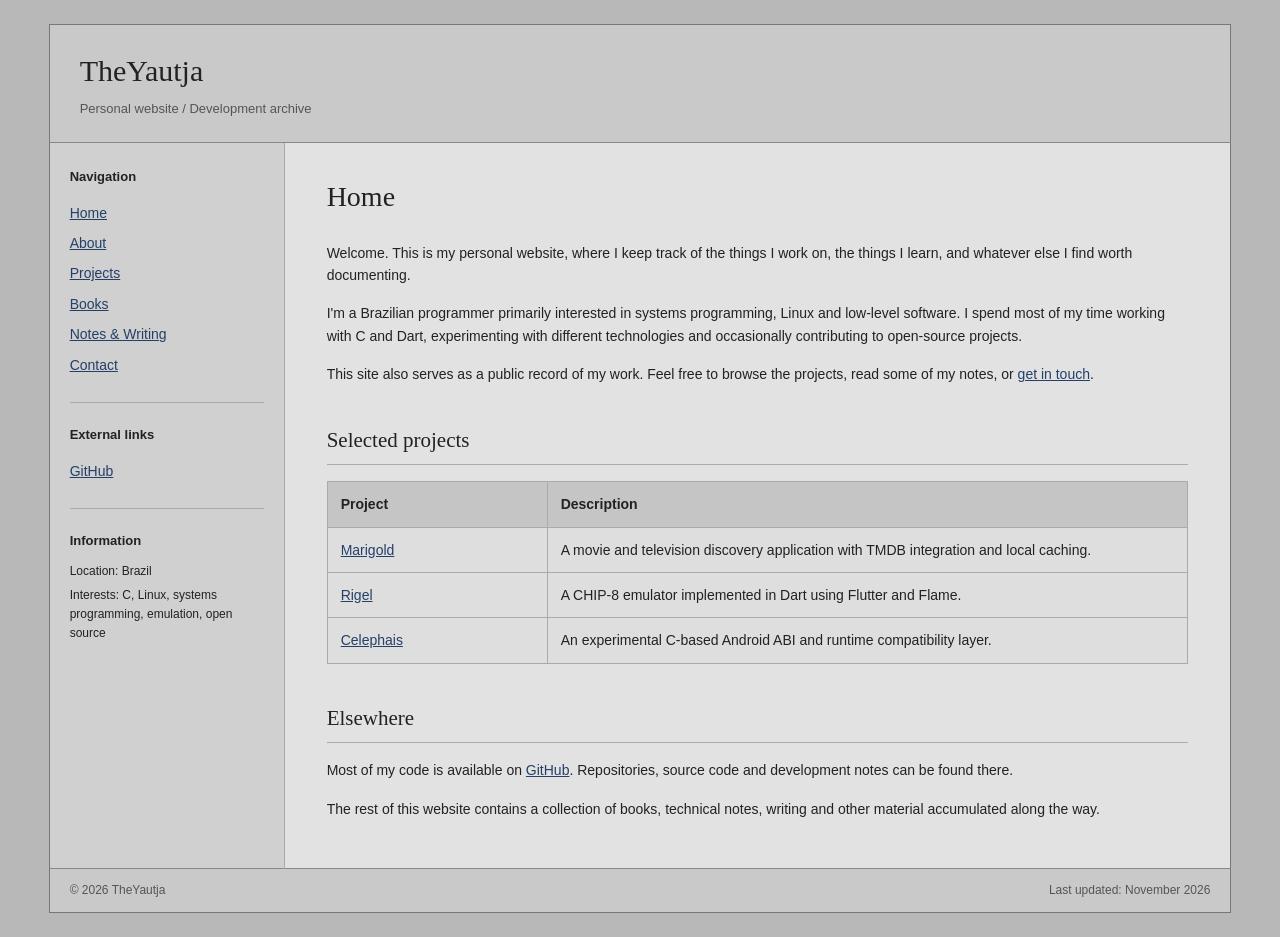
<file: index.html>
<!DOCTYPE html>
<html lang="en">
<head>
    <meta charset="UTF-8">
    <meta name="viewport" content="width=device-width, initial-scale=1.0">

    <title>TheYautja — Personal Website</title>
    <meta name="description" content="Personal website of TheYautja. Programming projects, systems development, Linux, emulation and technical writing.">
    <meta name="author" content="TheYautja">
    <meta name="robots" content="index, follow">

    <meta property="og:title" content="TheYautja — Personal Website">
    <meta property="og:description" content="Programming projects, technical interests, notes and writing.">
    <meta property="og:type" content="website">

    <link rel="stylesheet" href="/style.css">
</head>
<body>
    <table class="frame">
        <tr>
            <td class="header" colspan="2">
                <div class="site-title">TheYautja</div>
                <div class="site-subtitle">Personal website / Development archive</div>
            </td>
        </tr>

        <tr>
            <td class="navigation">
                <h3>Navigation</h3>
                <a href="/index.html">Home</a>
                <a href="/pages/about.html">About</a>
                <a href="/pages/projects.html">Projects</a>
                <a href="/pages/books.html">Books</a>
                <a href="/pages/writing.html">Notes &amp; Writing</a>
                <a href="/pages/contact.html">Contact</a>

                <hr>

                <h3>External links</h3>
                <a href="https://github.com/TheYautja" target="_blank" rel="noopener noreferrer">GitHub</a>

                <hr>

                <h3>Information</h3>
                <p>Location: Brazil</p>
                <p>Interests: C, Linux, systems programming, emulation, open source</p>
            </td>

            <td class="content">
                <h1>Home</h1>

                <p>
                    Welcome. This is my personal website, where I keep track
                    of the things I work on, the things I learn, and whatever
                    else I find worth documenting.
                </p>

                <p>
                    I'm a Brazilian programmer primarily interested in
                    systems programming, Linux and low-level software.
                    I spend most of my time working with C and Dart,
                    experimenting with different technologies and
                    occasionally contributing to open-source projects.
                </p>

                <p>
                    This site also serves as a public record of my work.
                    Feel free to browse the projects, read some of my notes,
                    or <a href="/pages/contact.html">get in touch</a>.
                </p>

                <h2>Selected projects</h2>

                <table class="data-table">
                    <tr>
                        <th>Project</th>
                        <th>Description</th>
                    </tr>
                    <tr>
                        <td><a href="/pages/projects/marigold.html">Marigold</a></td>
                        <td>A movie and television discovery application with TMDB integration and local caching.</td>
                    </tr>
                    <tr>
                        <td><a href="/pages/projects.html">Rigel</a></td>
                        <td>A CHIP-8 emulator implemented in Dart using Flutter and Flame.</td>
                    </tr>
                    <tr>
                        <td><a href="/pages/projects.html">Celephais</a></td>
                        <td>An experimental C-based Android ABI and runtime compatibility layer.</td>
                    </tr>
                </table>

                <h2>Elsewhere</h2>

                <p>
                    Most of my code is available on
                    <a href="https://github.com/TheYautja" target="_blank" rel="noopener noreferrer">GitHub</a>.
                    Repositories, source code and development notes can
                    be found there.
                </p>

                <p>
                    The rest of this website contains a collection of
                    books, technical notes, writing and other material
                    accumulated along the way.
                </p>
            </td>
        </tr>

        <tr>
            <td class="footer" colspan="2">
                © 2026 TheYautja
                <span>Last updated: November 2026</span>
            </td>
        </tr>
    </table>
</body>
</html>
</file>
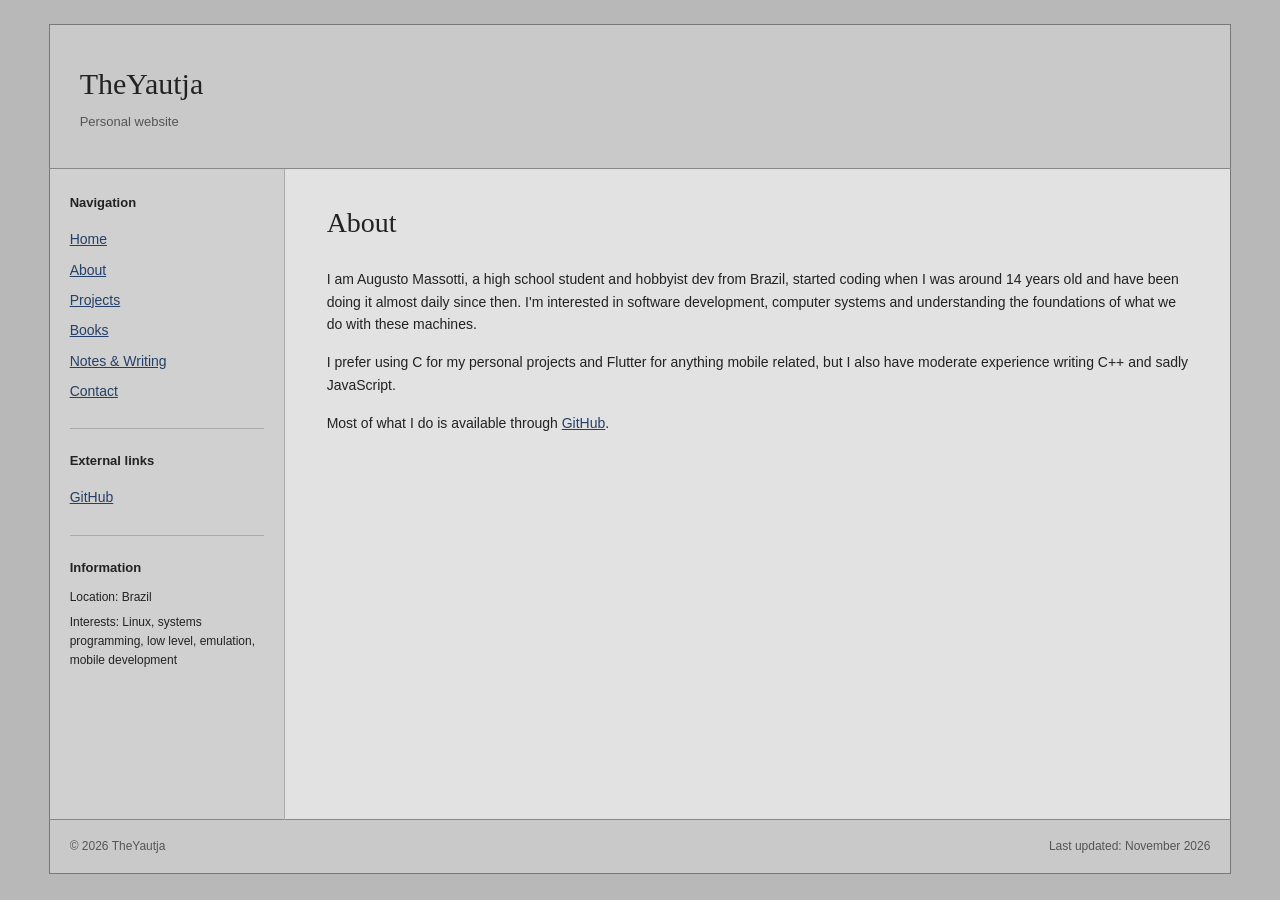
<file: pages/about.html>
<!DOCTYPE html>
<html lang="en">
<head>
    <meta charset="UTF-8">
    <meta name="viewport" content="width=device-width, initial-scale=1.0">
    <title>About — TheYautja</title>
    <link rel="stylesheet" href="/style.css">
</head>
<body>
    <table class="frame">
        <tr>
            <td class="header" colspan="2">
                <div class="site-title">TheYautja</div>
                <div class="site-subtitle">Personal website</div>
            </td>
        </tr>

        <tr>
            <td class="navigation">
                <h3>Navigation</h3>
                <a href="/index.html">Home</a>
                <a href="/pages/about.html">About</a>
                <a href="/pages/projects.html">Projects</a>
                <a href="/pages/books.html">Books</a>
                <a href="/pages/writing.html">Notes & Writing</a>
                <a href="/pages/contact.html">Contact</a>

                <hr>

                <h3>External links</h3>
                <a href="https://github.com/TheYautja">GitHub</a>

                <hr>

                <h3>Information</h3>
                <p>Location: Brazil</p>
                <p>Interests: Linux, systems programming, low level, emulation, mobile development</p>
            </td>

            <td class="content">
                <h1>About</h1>

                <p>
                    I am Augusto Massotti, a high school student and hobbyist dev
                    from Brazil, started coding when I was around 14 years old and have been 
                    doing it almost daily since then. I'm interested in software development, 
                    computer systems and understanding the foundations of what we do with 
                    these machines.
                </p>
                <p>
                    I prefer using C for my personal projects and Flutter for anything mobile related, but I also have 
                    moderate experience writing C++ and sadly JavaScript.
                </p>

                <p>
                    Most of what I do is available through
                    <a href="https://github.com/TheYautja">GitHub</a>.
                </p>
            </td>
        </tr>

        <tr>
            <td class="footer" colspan="2">
                © 2026 TheYautja
                <span>Last updated: November 2026</span>
            </td>
        </tr>
    </table>
</body>
</html>
</file>
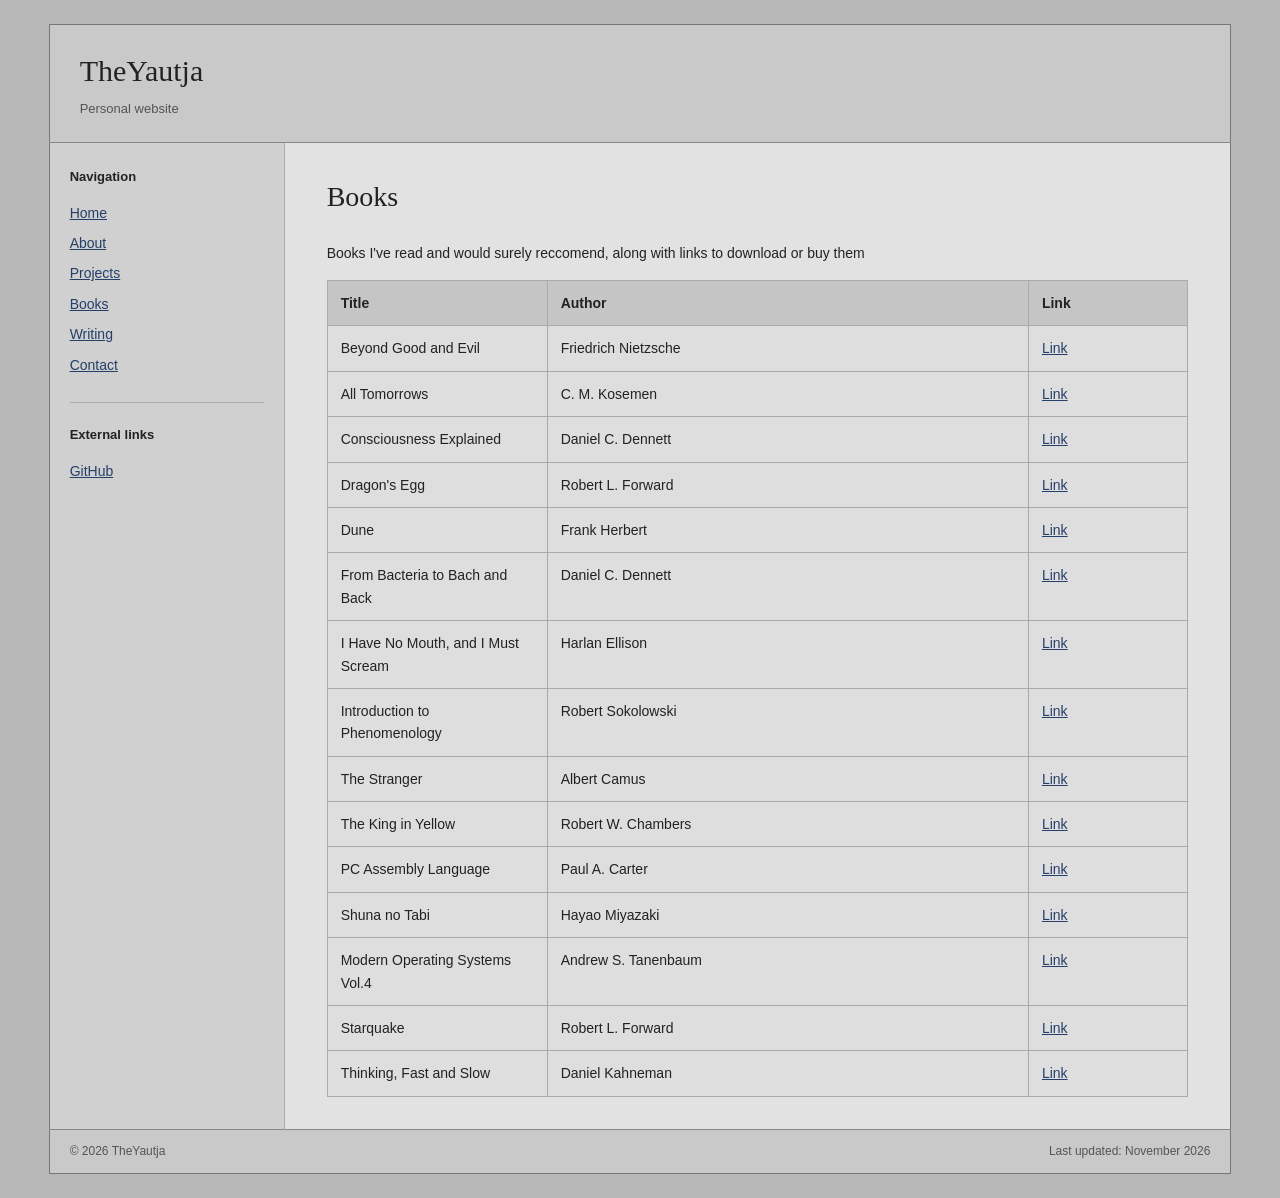
<file: pages/books.html>
<!DOCTYPE html>
<html lang="en">
<head>
    <meta charset="UTF-8">
    <meta name="viewport" content="width=device-width, initial-scale=1.0">
    <title>Books — TheYautja</title>
    <link rel="stylesheet" href="/style.css">
</head>
<body>
    <table class="frame">
        <tr>
            <td class="header" colspan="2">
                <div class="site-title">TheYautja</div>
                <div class="site-subtitle">Personal website</div>
            </td>
        </tr>
        <tr>
            <td class="navigation">
                <h3>Navigation</h3>
                <a href="/index.html">Home</a>
                <a href="/pages/about.html">About</a>
                <a href="/pages/projects.html">Projects</a>
                <a href="/pages/books.html">Books</a>
                <a href="/pages/writing.html">Writing</a>
                <a href="/pages/contact.html">Contact</a>

                <hr>

                <h3>External links</h3>
                <a href="https://github.com/TheYautja">GitHub</a>
            </td>

            <td class="content">
                <h1>Books</h1>
                <p>Books I've read and would surely reccomend, along with links to download or buy them </p>
                <table class="data-table">
                    <tr>
                        <th>Title</th>
                        <th>Author</th>
                        <th>Link</th>
                    </tr>
 
                    <tr>
                        <td>Beyond Good and Evil</td>
                        <td>Friedrich Nietzsche</td>
                        <td><a href="https://books.google.com/books?q=Alem+do+Bem+e+do+Mal+Nietzsche">Link</a></td>
                    </tr>
                    <tr>
                        <td>All Tomorrows</td>
                        <td>C. M. Kosemen</td>
                        <td><a href="https://books.google.com/books?q=All+Tomorrows">Link</a></td>
                    </tr>
                    <tr>
                        <td>Consciousness Explained</td>
                        <td>Daniel C. Dennett</td>
                        <td><a href="https://books.google.com/books?q=Consciousness+Explained">Link</a></td>
                    </tr>
                    <tr>
                        <td>Dragon's Egg</td>
                        <td>Robert L. Forward</td>
                        <td><a href="https://books.google.com/books?q=Dragons+Egg+Robert+Forward">Link</a></td>
                    </tr>   
                    <tr>
                        <td>Dune</td>
                        <td>Frank Herbert</td>
                        <td><a href="https://books.google.com/books?q=Dune+Frank+Herbert">Link</a></td>
                    </tr>
                    <tr>
                        <td>From Bacteria to Bach and Back</td>
                        <td>Daniel C. Dennett</td>
                        <td><a href="https://books.google.com/books?q=From+Bacteria+to+Bach+and+Back">Link</a></td>
                    </tr>
                    <tr>
                        <td>I Have No Mouth, and I Must Scream</td>
                        <td>Harlan Ellison</td>
                        <td><a href="https://books.google.com/books?q=I+Have+No+Mouth+and+I+Must+Scream">Link</a></td>
                    </tr>
                    <tr>
                        <td>Introduction to Phenomenology</td>
                        <td>Robert Sokolowski</td>
                        <td><a href="https://books.google.com/books?q=Introduction+to+Phenomenology+Robert+Sokolowski">Link</a></td>
                    </tr>
                    <tr>
                        <td>The Stranger</td>
                        <td>Albert Camus</td>
                        <td><a href="https://books.google.com/books?q=O+Estrangeiro+Albert+Camus">Link</a></td>
                    </tr>
                    <tr>
                        <td>The King in Yellow</td>
                        <td>Robert W. Chambers</td>
                        <td><a href="https://books.google.com/books?q=O+Rei+de+Amarelo">Link</a></td>
                    </tr>
                    <tr>
                        <td>PC Assembly Language</td>
                        <td>Paul A. Carter</td>
                        <td><a href="https://books.google.com/books?q=PC+Assembly+Language">Link</a></td>
                    </tr>
                    <tr>
                        <td>Shuna no Tabi</td>
                        <td>Hayao Miyazaki</td>
                        <td><a href="https://books.google.com/books?q=Shunas+Journey+Hayao+Miyazaki">Link</a></td>
                    </tr>
                    <tr>
                        <td>Modern Operating Systems Vol.4</td>
                        <td>Andrew S. Tanenbaum</td>
                        <td><a href="https://books.google.com/books?q=Sistemas+Operacionais+Modernos">Link</a></td>
                    </tr>
                    <tr>
                        <td>Starquake</td>
                        <td>Robert L. Forward</td>
                        <td><a href="https://books.google.com/books?q=Starquake+Robert+Forward">Link</a></td>
                    </tr>
                    <tr>
                        <td>Thinking, Fast and Slow</td>
                        <td>Daniel Kahneman</td>
                        <td><a href="https://books.google.com/books?q=Thinking+Fast+and+Slow">Link</a></td>
                    </tr>
                </table>
            </td>
        </tr>
        <tr>
            <td class="footer" colspan="2">
                © 2026 TheYautja
                <span>Last updated: November 2026</span>
            </td>
        </tr>
    </table>
</body>
</html>
</file>
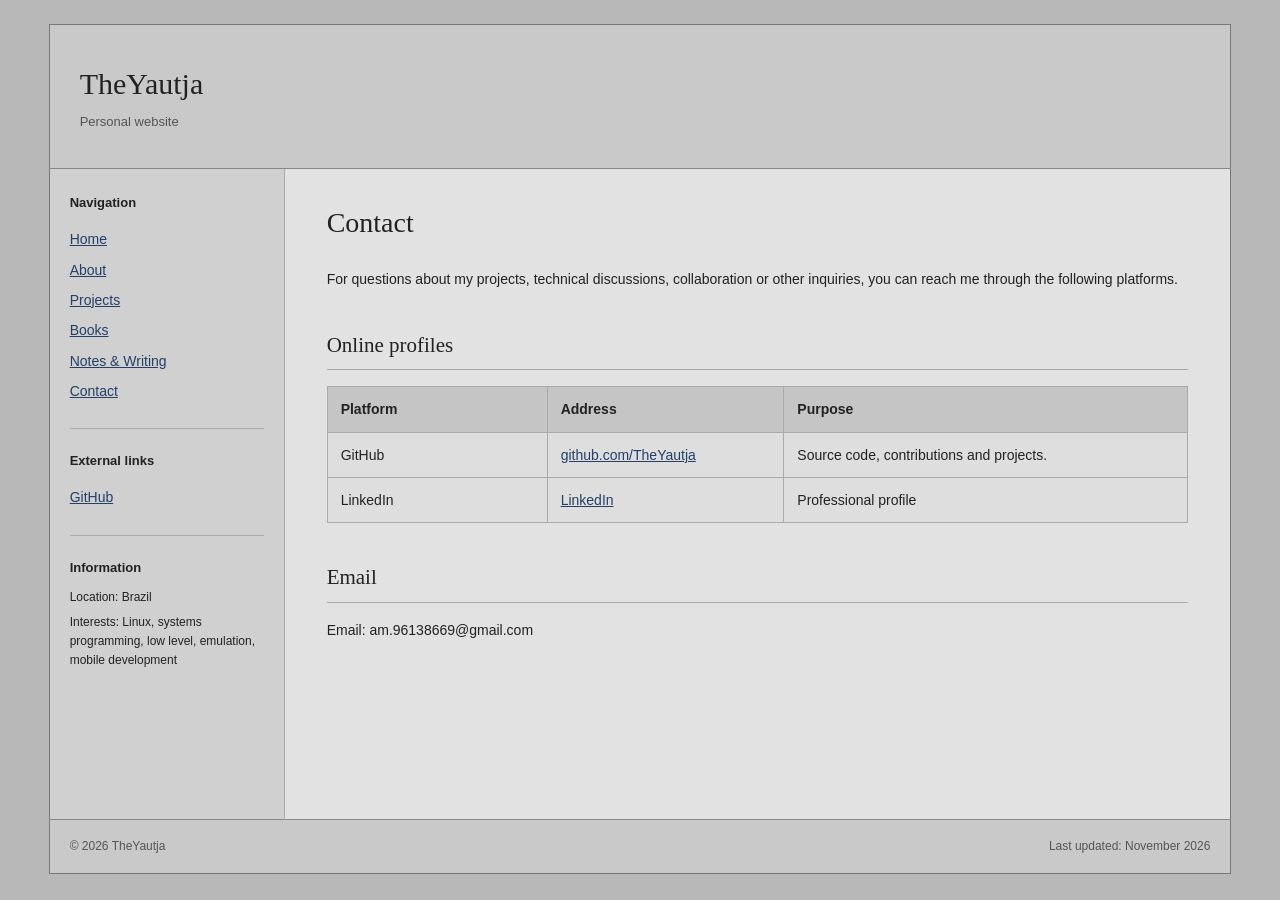
<file: pages/contact.html>
<!DOCTYPE html>
<html lang="en">
<head>
    <meta charset="UTF-8">
    <meta name="viewport" content="width=device-width, initial-scale=1.0">
    <title>Contact — TheYautja</title>
    <link rel="stylesheet" href="/style.css">
</head>
<body>
    <table class="frame">
        <tr>
            <td class="header" colspan="2">
                <div class="site-title">TheYautja</div>
                <div class="site-subtitle">Personal website</div>
            </td>
        </tr>

        <tr>
            <td class="navigation">
                <h3>Navigation</h3>
                <a href="/index.html">Home</a>
                <a href="/pages/about.html">About</a>
                <a href="/pages/projects.html">Projects</a>
                <a href="/pages/books.html">Books</a>
                <a href="/pages/writing.html">Notes & Writing</a>
                <a href="/pages/contact.html">Contact</a>

                <hr>

                <h3>External links</h3>
                <a href="https://github.com/TheYautja">GitHub</a>

                <hr>

                <h3>Information</h3>
                <p>Location: Brazil</p>
                <p>Interests: Linux, systems programming, low level, emulation, mobile development</p>
            </td>

            <td class="content">
                <h1>Contact</h1>

                <p>
                    For questions about my projects, technical discussions,
                    collaboration or other inquiries, you can reach me
                    through the following platforms.
                </p>

                <h2>Online profiles</h2>

                <table class="data-table">
                    <tr>
                        <th>Platform</th>
                        <th>Address</th>
                        <th>Purpose</th>
                    </tr>
                    <tr>
                        <td>GitHub</td>
                        <td>
                            <a href="https://github.com/TheYautja">
                                github.com/TheYautja 
                            </a>
                        </td>
                        <td>Source code, contributions and projects.</td>
                    </tr>
                    <tr>
                        <td>LinkedIn</td>
                        <td>
                            <a href="https://www.linkedin.com/in/augusto-massotti-331218341/">
                                LinkedIn
                            </a>
                        </td>
                        <td>Professional profile</td>
                    </tr>
                </table>

                <h2>Email</h2>

                <p>
                    Email: am.96138669@gmail.com
                </p>
            </td>
        </tr>

        <tr>
            <td class="footer" colspan="2">
                © 2026 TheYautja
                <span>Last updated: November 2026</span>
            </td>
        </tr>
    </table>
</body>
</html>
</file>
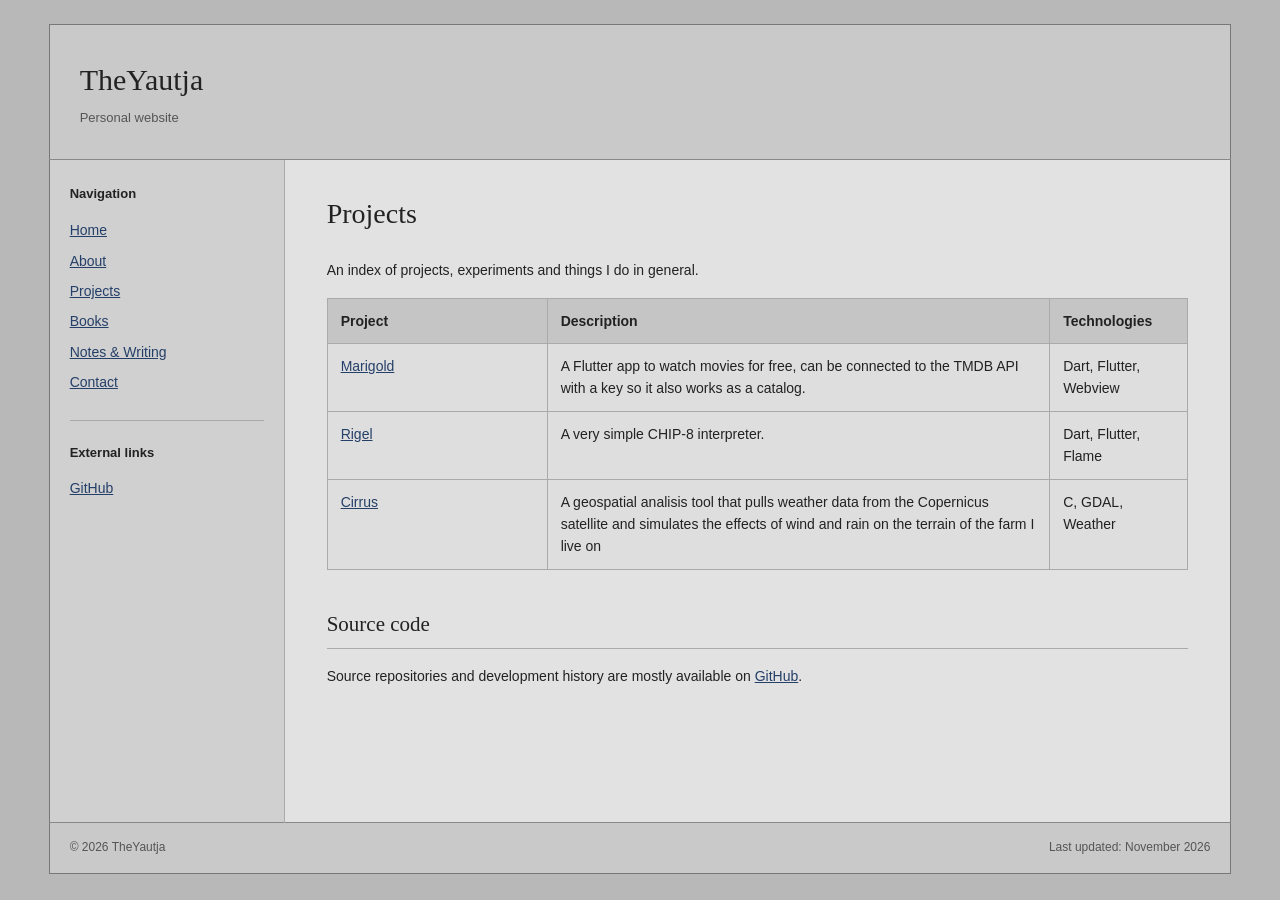
<file: pages/projects.html>
<!DOCTYPE html>
<html lang="en">
<head>
    <meta charset="UTF-8">
    <meta name="viewport" content="width=device-width, initial-scale=1.0">
    <title>Projects — TheYautja</title>
    <link rel="stylesheet" href="/style.css">
</head>
<body>
    <table class="frame">
        <tr>
            <td class="header" colspan="2">
                <div class="site-title">TheYautja</div>
                <div class="site-subtitle">Personal website</div>
            </td>
        </tr>

        <tr>
            <td class="navigation">
                <h3>Navigation</h3>
                <a href="/index.html">Home</a>
                <a href="/pages/about.html">About</a>
                <a href="/pages/projects.html">Projects</a>
                <a href="/pages/books.html">Books</a>
                <a href="/pages/writing.html">Notes & Writing</a>
                <a href="/pages/contact.html">Contact</a>

                <hr>

                <h3>External links</h3>
                <a href="https://github.com/TheYautja">GitHub</a>
            </td>

            <td class="content">
                <h1>Projects</h1>

                <p>
                    An index of projects, experiments and
                    things I do in general.
                </p>

                <table class="data-table">
                    <tr>
                        <th>Project</th>
                        <th>Description</th>
                        <th>Technologies</th>
                    </tr>
                    <tr>
                        <td><a href="projects/marigold.html">Marigold</a></td>
                        <td>A Flutter app to watch movies for free, can be connected to the TMDB API with a key so it also
                            works as a catalog.
                        </td>
                        <td>Dart, Flutter, Webview</td>
                    </tr>
                    <tr>
                        <td><a href="projects/rigel.html">Rigel</a></td>
                        <td>A very simple CHIP-8 interpreter.</td>
                        <td>Dart, Flutter, Flame</td>
                    </tr>
                    <tr>
                        <td><a href="projects/cirrus.html">Cirrus</a></td>
                        <td>A geospatial analisis tool that pulls weather data from the Copernicus satellite
                            and simulates the effects of wind and rain on the terrain of the farm I live on</td>
                        <td>C, GDAL, Weather</td>
                    </tr>
                </table>
                <h2>Source code</h2>

                <p>
                    Source repositories and development history are mostly
                    available on <a href="https://github.com/TheYautja">GitHub</a>.
                </p>
            </td>
        </tr>

        <tr>
            <td class="footer" colspan="2">
                © 2026 TheYautja
                <span>Last updated: November 2026</span>
            </td>
        </tr>
    </table>
</body>
</html>
</file>
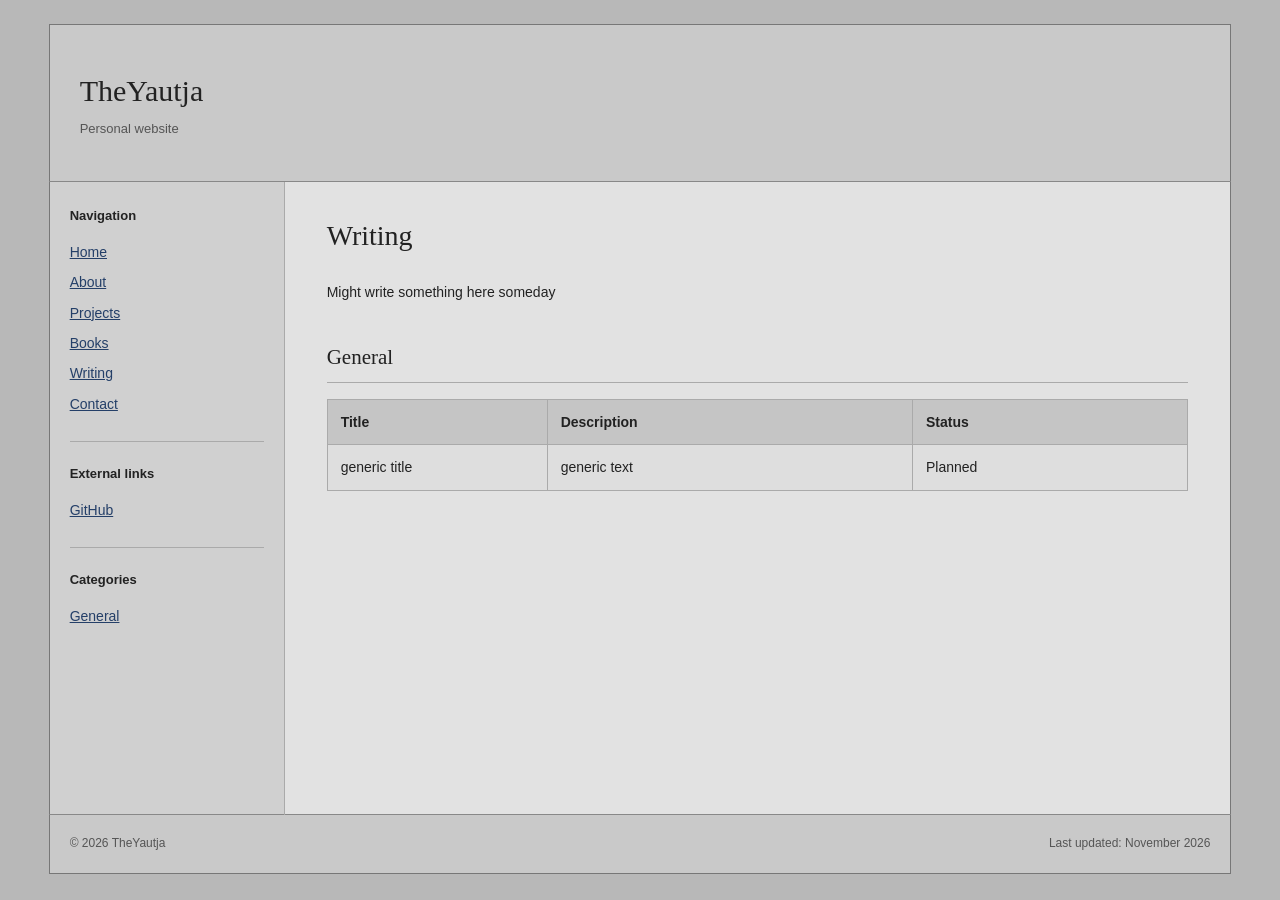
<file: pages/writing.html>
<!DOCTYPE html>
<html lang="en">
<head>
    <meta charset="UTF-8">
    <meta name="viewport" content="width=device-width, initial-scale=1.0">
    <title>Writing — TheYautja</title>
    <link rel="stylesheet" href="/style.css">
</head>
<body>
    <table class="frame">
        <tr>
            <td class="header" colspan="2">
                <div class="site-title">TheYautja</div>
                <div class="site-subtitle">Personal website</div>
            </td>
        </tr>

        <tr>
            <td class="navigation">
                <h3>Navigation</h3>
                <a href="/index.html">Home</a>
                <a href="/pages/about.html">About</a>
                <a href="/pages/projects.html">Projects</a>
                <a href="/pages/books.html">Books</a>
                <a href="/pages/writing.html">Writing</a>
                <a href="/pages/contact.html">Contact</a>

                <hr>

                <h3>External links</h3>
                <a href="https://github.com/TheYautja">GitHub</a>

                <hr>

                <h3>Categories</h3>
                <a href="#general">General</a>
            </td>

            <td class="content">
                <h1>Writing</h1>

                <p>
                    Might write something here someday
                </p>

               
                <h2 id="general">General</h2>

                <table class="data-table">
                    <tr>
                        <th>Title</th>
                        <th>Description</th>
                        <th>Status</th>
                    </tr>
                    <tr>
                        <td>generic title</td>
                        <td>
                            generic text
                        </td>
                        <td>Planned</td>
                    </tr>
                    
                </table>
               
            </td>
        </tr>

        <tr>
            <td class="footer" colspan="2">
                © 2026 TheYautja
                <span>Last updated: November 2026</span>
            </td>
        </tr>
    </table>
</body>
</html>
</file>
<file: style.css>
* {
    box-sizing: border-box;
}

body {
    margin: 0;
    padding: 24px;
    background: #b8b8b8;
    color: #222;
    font-family: Arial, Helvetica, sans-serif;
    font-size: 14px;
    line-height: 1.6;
}

a {
    color: #243f68;
    text-decoration: underline;
}

a:visited {
    color: #51436b;
}

a:hover {
    color: #8b3028;
}

.frame {
    width: 96%;
    max-width: 1500px;
    min-height: 850px;
    margin: 0 auto;
    border: 1px solid #777;
    border-collapse: collapse;
    background: #e2e2e2;
}

.header {
    padding: 22px 30px;
    border-bottom: 1px solid #888;
    background: #c9c9c9;
}

.site-title {
    font-family: Georgia, "Times New Roman", serif;
    font-size: 30px;
    font-weight: normal;
}

.site-subtitle {
    margin-top: 4px;
    color: #555;
    font-size: 13px;
}

.navigation {
    width: 235px;
    padding: 24px 20px;
    vertical-align: top;
    border-right: 1px solid #aaa;
    background: #d0d0d0;
}

.navigation h3 {
    margin: 0 0 10px;
    font-size: 13px;
    font-weight: bold;
}

.navigation a {
    display: block;
    padding: 4px 0;
}

.navigation p {
    margin: 5px 0;
    font-size: 12px;
}

.navigation hr {
    margin: 22px 0;
    border: 0;
    border-top: 1px solid #aaa;
}

.content {
    padding: 32px 42px;
    vertical-align: top;
}

h1,
h2 {
    font-family: Georgia, "Times New Roman", serif;
    font-weight: normal;
}

h1 {
    margin: 0 0 22px;
    font-size: 28px;
}

h2 {
    margin-top: 38px;
    margin-bottom: 16px;
    padding-bottom: 7px;
    border-bottom: 1px solid #aaa;
    font-size: 21px;
}

p {
    max-width: 1000px;
    margin: 0 0 16px;
}

.data-table {
    width: 100%;
    border-collapse: collapse;
    background: #dedede;
}

.data-table th,
.data-table td {
    padding: 11px 13px;
    border: 1px solid #aaa;
    text-align: left;
    vertical-align: top;
}

.data-table th {
    background: #c5c5c5;
    font-weight: bold;
}

.data-table td:first-child {
    width: 220px;
}

.footer {
    padding: 12px 20px;
    border-top: 1px solid #888;
    background: #c9c9c9;
    color: #555;
    font-size: 12px;
}

.footer span {
    float: right;
}

@media (max-width: 700px) {
    body {
        padding: 8px;
    }

    .frame {
        width: 100%;
    }

    .navigation {
        width: 145px;
        padding: 15px 10px;
    }

    .content {
        padding: 20px 14px;
    }

    .data-table td:first-child {
        width: auto;
    }

    .footer span {
        float: none;
        display: block;
    }
}
</file>
